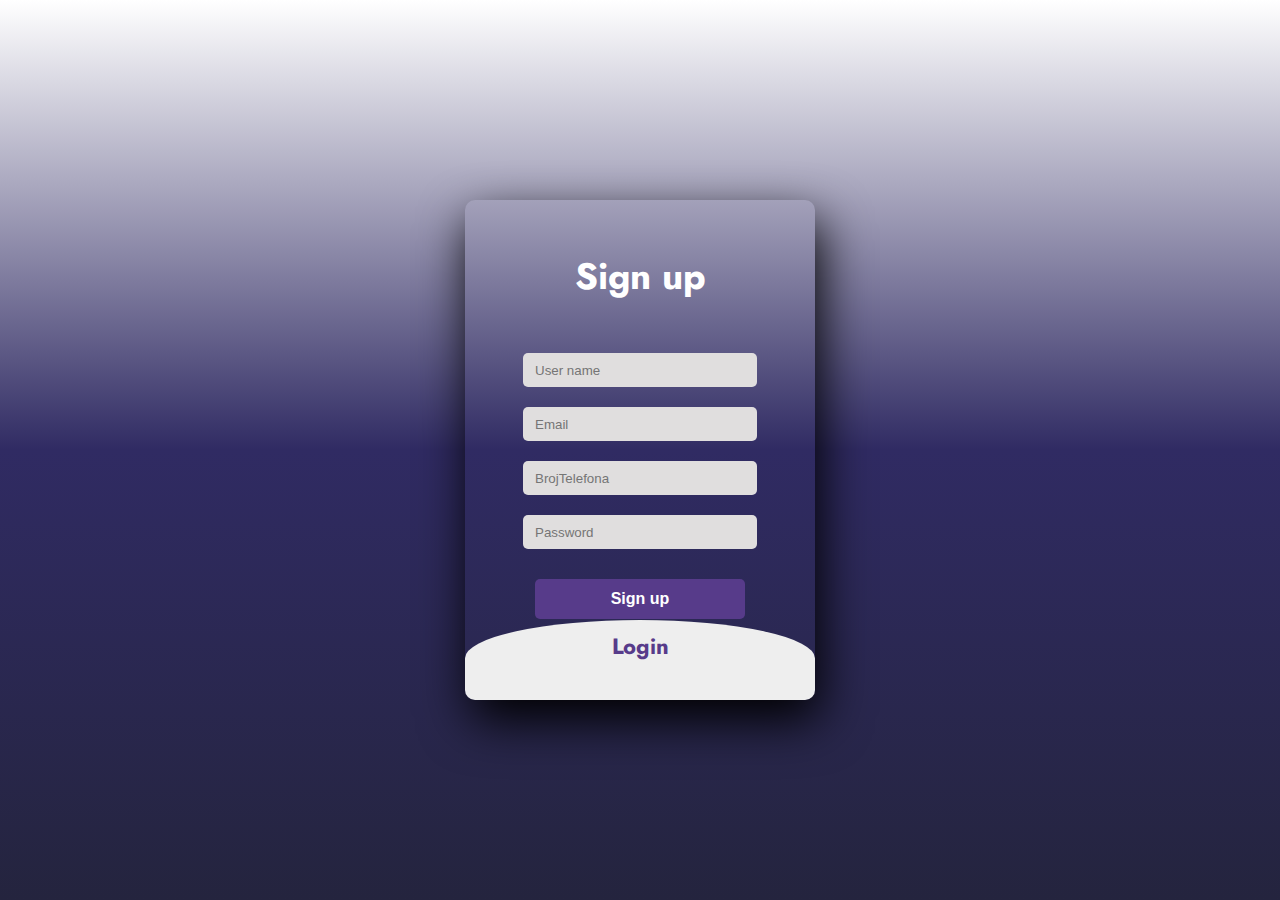
<file: travel.html/login.html>
<!DOCTYPE html>
<html>
<head>
	<title>Slide Navbar</title>
	<link rel="stylesheet" type="text/css" href="slide navbar style.css">
<link href="https://fonts.googleapis.com/css2?family=Jost:wght@500&display=swap" rel="stylesheet">
</head>
<body>
	<div class="main">  	
		<input type="checkbox" id="chk" aria-hidden="true">

			<div class="signup">
				<form>
					<label for="chk" aria-hidden="true">Sign up</label>
					<input type="text" name="txt" placeholder="User name" required="">
					<input type="email" name="email" placeholder="Email" required="">
          <input type="number" name="broj" placeholder="BrojTelefona" required="">
					<input type="password" name="pswd" placeholder="Password" required="">
					<button>Sign up</button>
				</form>
			</div>

			<div class="login">
				<form>
					<label for="chk" aria-hidden="true">Login</label>
					<input type="email" name="email" placeholder="Email" required="">
					<input type="password" name="pswd" placeholder="Password" required="">
					<button>Login</button>
				</form>
			</div>
	</div>
</body>
</html>
</file>
<file: travel.html/slide navbar style.css>
body{
	margin: 0;
	padding: 0;
	display: flex;
	justify-content: center;
	align-items: center;
	min-height: 100vh;
	font-family: 'Jost', sans-serif;
	background: linear-gradient(to bottom, white, #302b63, #24243e);
}
.main{
	width: 350px;
	height: 500px;
	background: red;
	overflow: hidden;
	background: url("https://doc-08-2c-docs.googleusercontent.com/docs/securesc/68c90smiglihng9534mvqmq1946dmis5/fo0picsp1nhiucmc0l25s29respgpr4j/1631524275000/03522360960922298374/03522360960922298374/1Sx0jhdpEpnNIydS4rnN4kHSJtU1EyWka?e=view&authuser=0&nonce=gcrocepgbb17m&user=03522360960922298374&hash=tfhgbs86ka6divo3llbvp93mg4csvb38") no-repeat center/ cover;
	border-radius: 10px;
	box-shadow: 5px 20px 50px #000;
}
#chk{
	display: none;
}
.signup{
	position: relative;
	width:100%;
	height: 100%;
}
label{
	color: #fff;
	font-size: 2.3em;
	justify-content: center;
	display: flex;
	margin: 50px;
	font-weight: bold;
	cursor: pointer;
	transition: .5s ease-in-out;
}
input{
	width: 60%;
	height: 10px;
	background: #e0dede;
	justify-content: center;
	display: flex;
	margin: 20px auto;
	padding: 12px;
	border: none;
	outline: none;
	border-radius: 5px;
}
button{
	width: 60%;
	height: 40px;
	margin: 10px auto;
	justify-content: center;
	display: block;
	color: #fff;
	background: #573b8a;
	font-size: 1em;
	font-weight: bold;
	margin-top: 30px;
	outline: none;
	border: none;
	border-radius: 5px;
	transition: .2s ease-in;
	cursor: pointer;
}
button:hover{
	background: #6d44b8;
}
.login{
	height: 460px;
	background: #eee;
	border-radius: 60% / 10%;
	transform: translateY(-180px);
	transition: .8s ease-in-out;
}
.login label{
	color: #573b8a;
	transform: scale(.6);
}

#chk:checked ~ .login{
	transform: translateY(-500px);
}
#chk:checked ~ .login label{
	transform: scale(1);	
}
#chk:checked ~ .signup label{
	transform: scale(.6);
}
</file>
